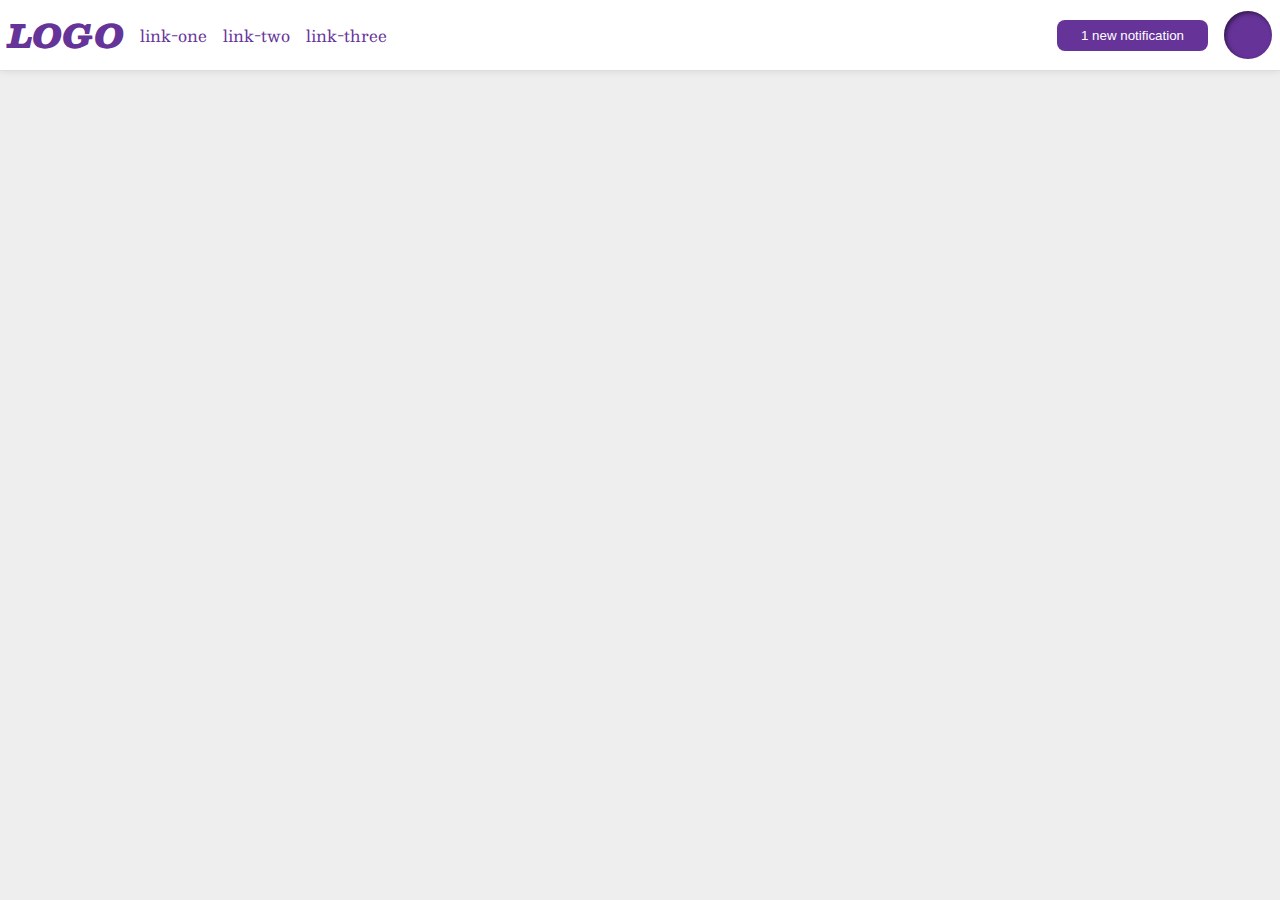
<file: flex/03-flex-header-2/index.html>
<!DOCTYPE html>
<html lang="en">
  <head>
    <meta charset="UTF-8">
    <meta http-equiv="X-UA-Compatible" content="IE=edge">
    <meta name="viewport" content="width=device-width, initial-scale=1.0">
    <title>Flex Header 2</title>
    <link rel="stylesheet" href="style.css">
  </head>
  <body>
    <div class="header">
      <div class="left">
        <div class="logo">
        LOGO
        </div>

      
        <ul class="links">
        <li><a href="google.com">link-one</a></li>
        <li><a href="google.com">link-two</a></li>
        <li><a href="google.com">link-three</a></li>
      </ul>
      </div>


      <div class="right-side">
        <button class="notifications">
        1 new notification
        </button>
        <div class="profile-image"></div>
      </div>

    </div>
  </body>
</html>
</file>
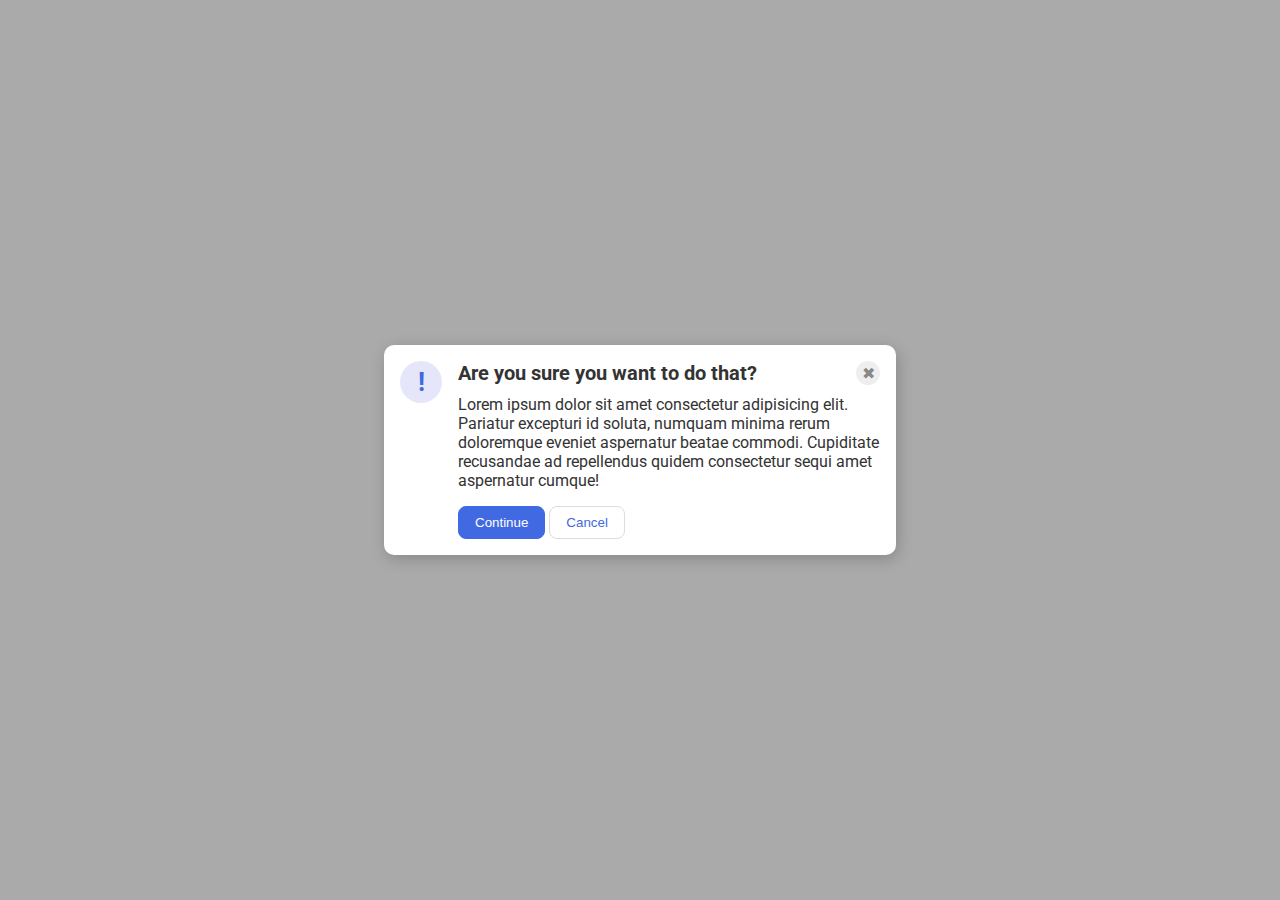
<file: flex/05-flex-modal/index.html>
<!DOCTYPE html>
<html lang="en">
  <head>
    <meta charset="UTF-8">
    <meta http-equiv="X-UA-Compatible" content="IE=edge">
    <meta name="viewport" content="width=device-width, initial-scale=1.0">
    <link rel="stylesheet" href="style.css">
    <title>Modal</title>
  </head>
  <body>
    <div class="modal">
      <div class="icon">!</div>
      <div class="container">
        <div class="header">Are you sure you want to do that?
          <div class="close-button">✖</div>
        </div>  
      <div class="text">Lorem ipsum dolor sit amet consectetur adipisicing elit. Pariatur excepturi id soluta, numquam minima rerum doloremque eveniet aspernatur beatae commodi. Cupiditate recusandae ad repellendus quidem consectetur sequi amet aspernatur cumque!</div>
      <button class="continue">Continue</button>
      <button class="cancel">Cancel</button>
      </div>
    </div>
  </body>
</html>
</file>
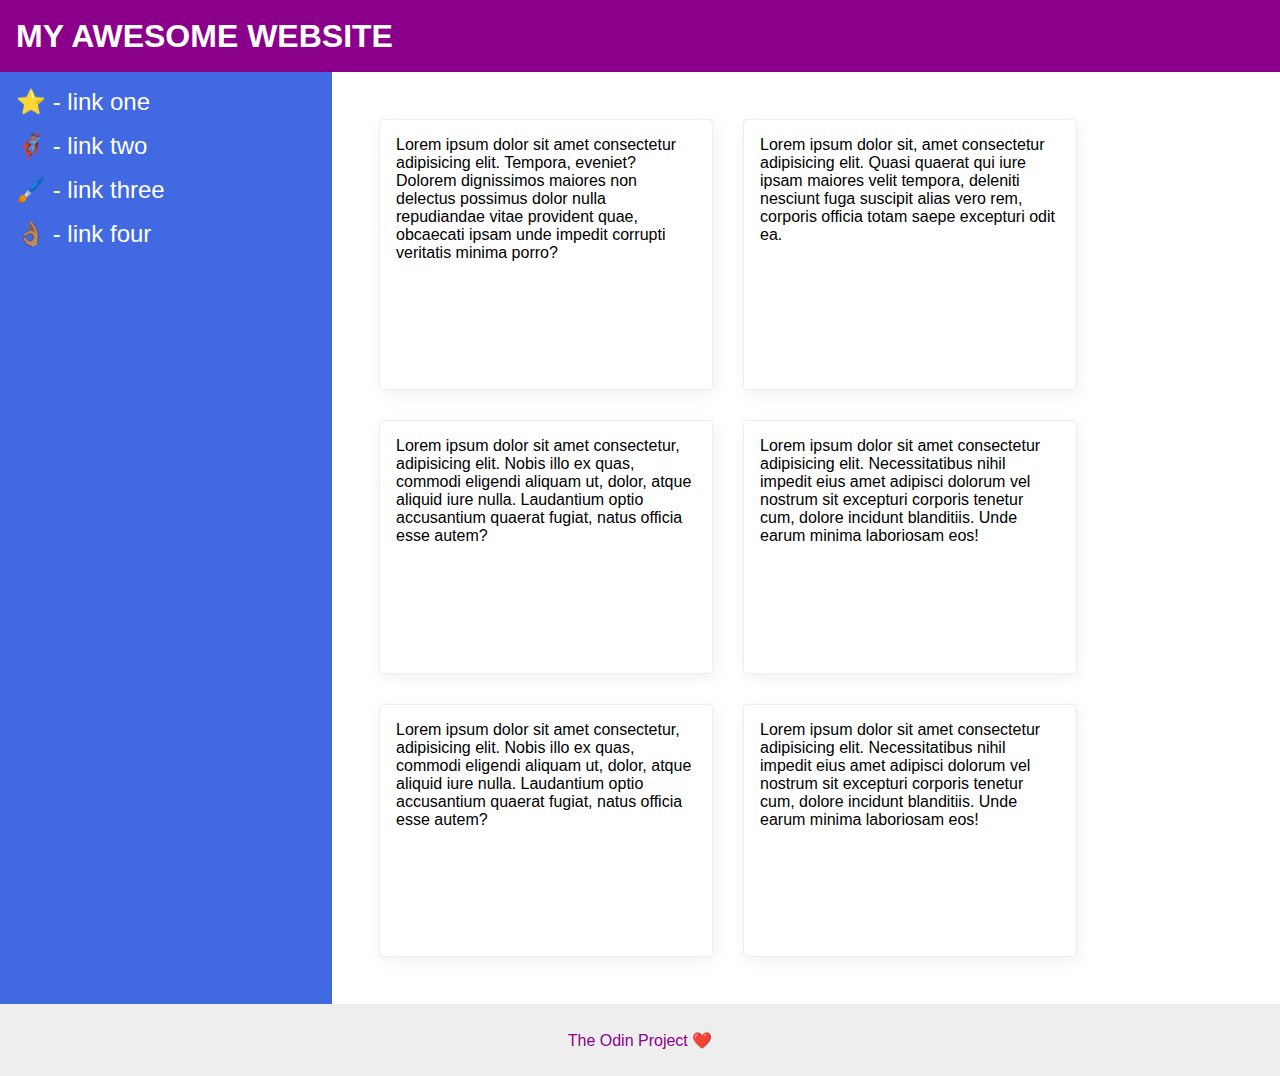
<file: flex/07-flex-layout-2/index.html>
<!DOCTYPE html>
<html lang="en">
  <head>
    <meta charset="UTF-8">
    <meta http-equiv="X-UA-Compatible" content="IE=edge">
    <meta name="viewport" content="width=device-width, initial-scale=1.0">
    <title>The Holy Grail</title>
    <link rel="stylesheet" href="style.css">
  </head>
  <body>
    <div class="header">
      MY AWESOME WEBSITE
    </div>
    <div class="container">
      <div class="sidebar">
        <ul>
          <li><a href="#">⭐ - link one</a></li>
          <li><a href="#">🦸🏽‍♂️ - link two</a></li>
          <li><a href="#">🖌️ - link three</a></li>
          <li><a href="#">👌🏽 - link four</a></li>
        </ul>
      </div>
    
      <div class="card-container">
        <div class="card">Lorem ipsum dolor sit amet consectetur adipisicing elit. Tempora, eveniet? Dolorem dignissimos maiores non delectus possimus dolor nulla repudiandae vitae provident quae, obcaecati ipsam unde impedit corrupti veritatis minima porro?</div>
        <div class="card">Lorem ipsum dolor sit, amet consectetur adipisicing elit. Quasi quaerat qui iure ipsam maiores velit tempora, deleniti nesciunt fuga suscipit alias vero rem, corporis officia totam saepe excepturi odit ea.</div>
        <div class="card">Lorem ipsum dolor sit amet consectetur, adipisicing elit. Nobis illo ex quas, commodi eligendi aliquam ut, dolor, atque aliquid iure nulla. Laudantium optio accusantium quaerat fugiat, natus officia esse autem?</div>
        <div class="card">Lorem ipsum dolor sit amet consectetur adipisicing elit. Necessitatibus nihil impedit eius amet adipisci dolorum vel nostrum sit excepturi corporis tenetur cum, dolore incidunt blanditiis. Unde earum minima laboriosam eos!</div>
        <div class="card">Lorem ipsum dolor sit amet consectetur, adipisicing elit. Nobis illo ex quas, commodi eligendi aliquam ut, dolor, atque aliquid iure nulla. Laudantium optio accusantium quaerat fugiat, natus officia esse autem?</div>
        <div class="card">Lorem ipsum dolor sit amet consectetur adipisicing elit. Necessitatibus nihil impedit eius amet adipisci dolorum vel nostrum sit excepturi corporis tenetur cum, dolore incidunt blanditiis. Unde earum minima laboriosam eos!</div>
      </div>
    </div>
    
    <div class="footer">
      The Odin Project ❤️
    </div>
  </body>
</html>
</file>
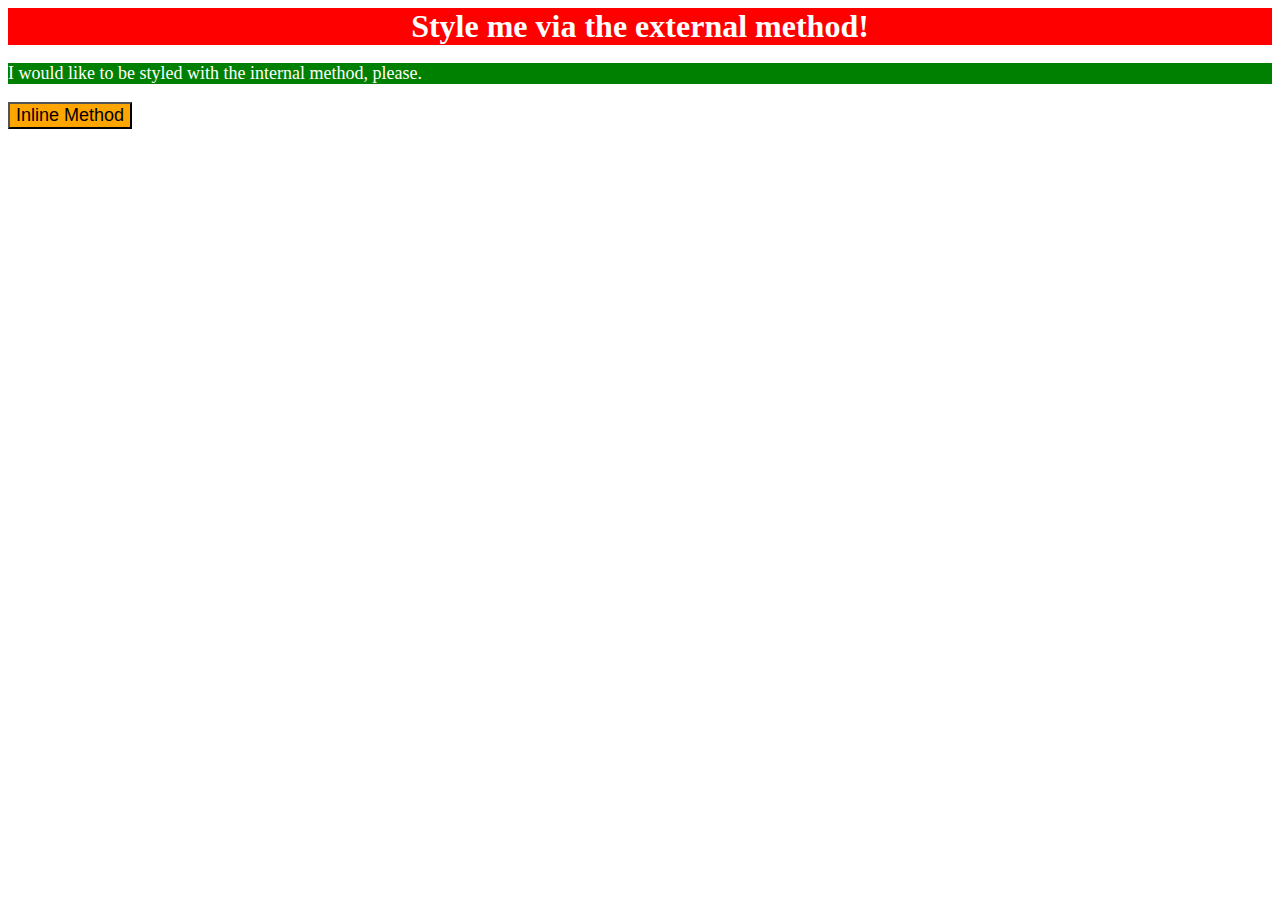
<file: foundations/01-css-methods/index.html>
<!DOCTYPE html>
<html lang="en">
  <head>
    <meta charset="UTF-8">
    <meta http-equiv="X-UA-Compatible" content="IE=edge">
    <meta name="viewport" content="width=device-width, initial-scale=1.0">
    <title>Methods for Adding CSS</title>
    <link rel="stylesheet" href="styles.css">
    <style>
      p {
        color: white;
        background-color: green;
        font-size: 18px;
      }
    </style>
  </head>
  <body>
    <div>Style me via the external method!</div>
    <p>I would like to be styled with the internal method, please.</p>
    <button style="background-color: orange; font-size: 18px;">Inline Method</button>
  </body>
</html>
</file>
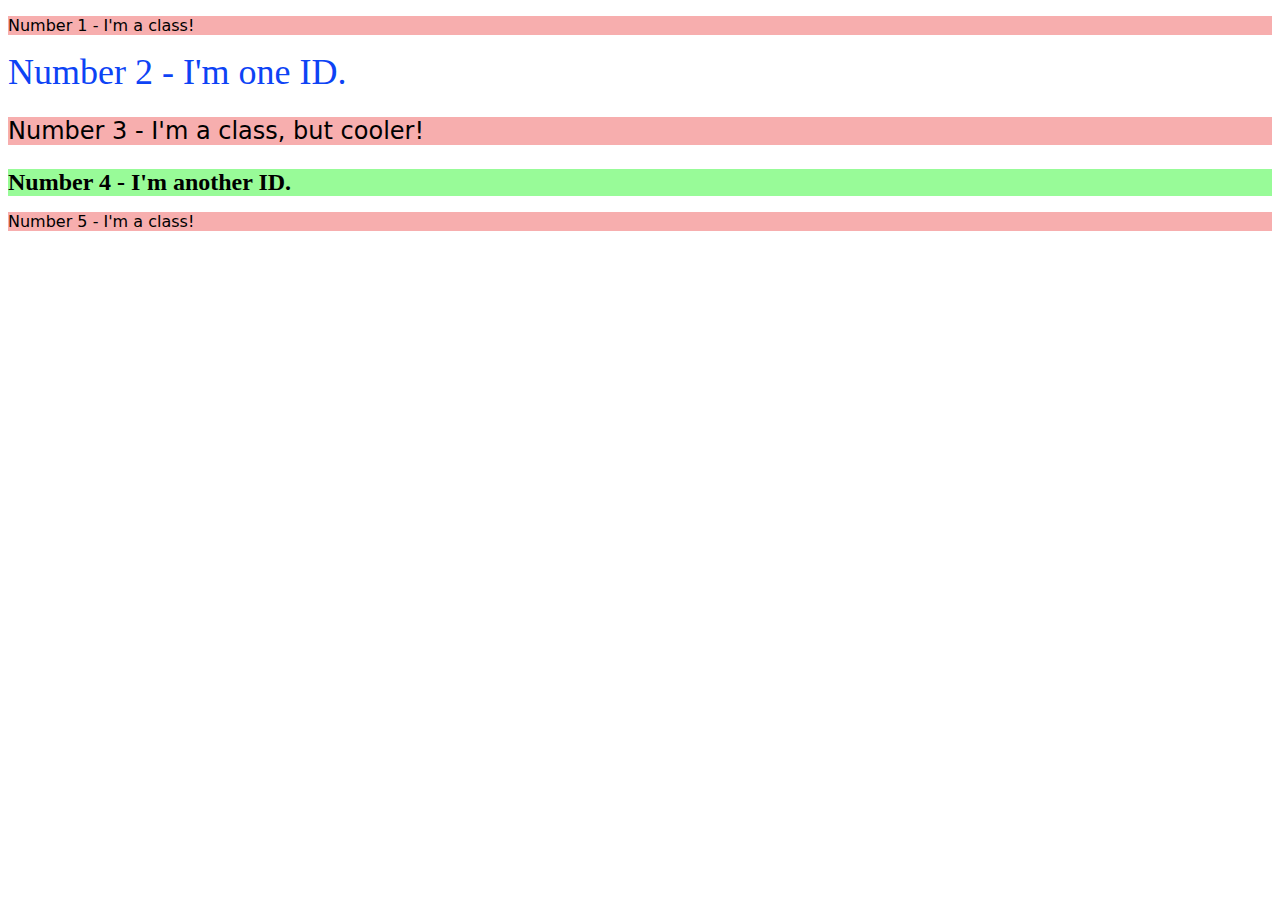
<file: foundations/02-class-id-selectors/index.html>
<!DOCTYPE html>
<html lang="en">
  <head>
    <meta charset="UTF-8">
    <meta http-equiv="X-UA-Compatible" content="IE=edge">
    <meta name="viewport" content="width=device-width, initial-scale=1.0">
    <title>Class and ID Selectors</title>
    <link rel="stylesheet" href="style.css">
  </head>
  <body>
    <p class="odd">Number 1 - I'm a class!</p>
    <div id="two">Number 2 - I'm one ID.</div>
    <p class="odd cooler">Number 3 - I'm a class, but cooler!</p>
    <div id="four">Number 4 - I'm another ID.</div>
    <p class="odd">Number 5 - I'm a class!</p>
    

  </body>
</html>
</file>
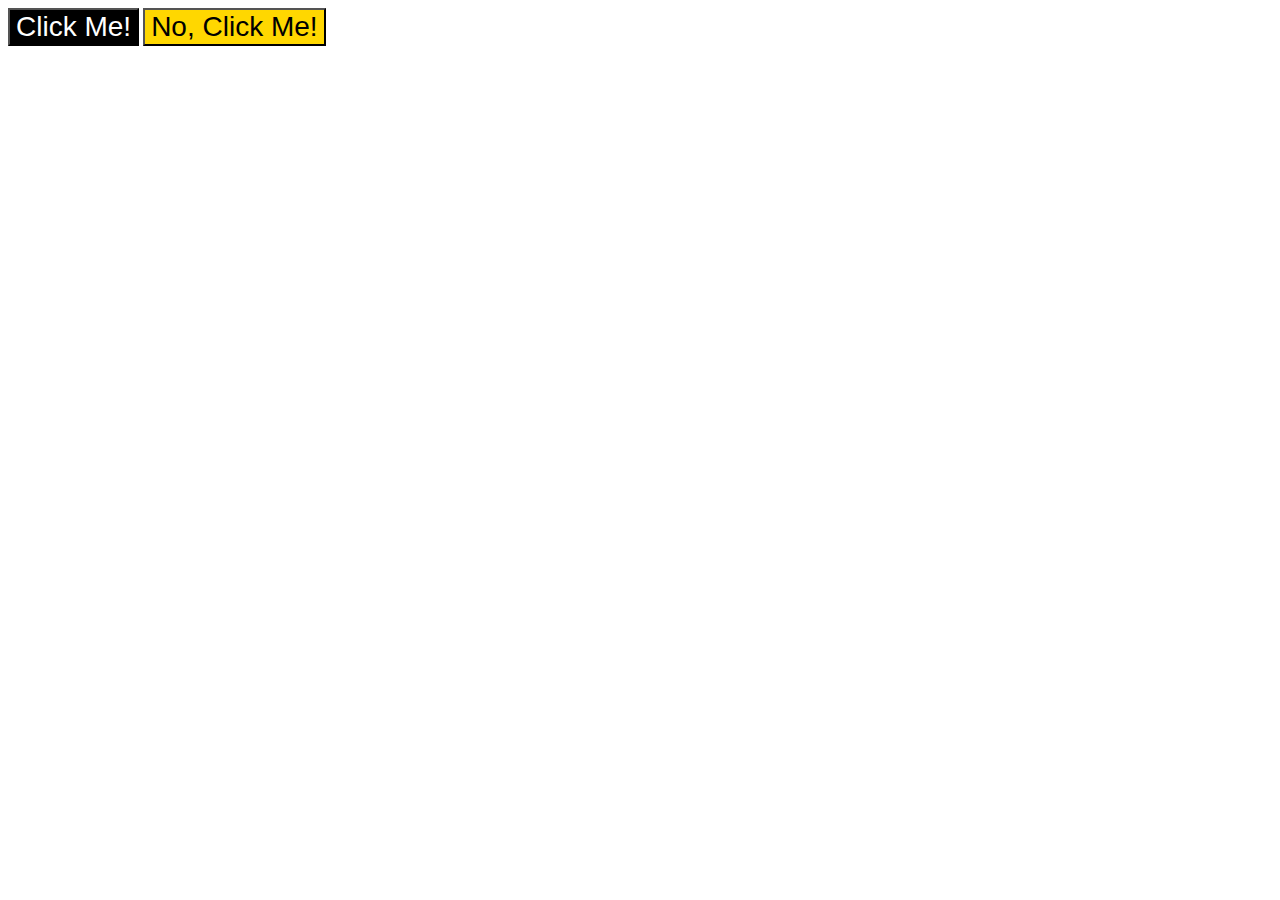
<file: foundations/03-grouping-selectors/index.html>
<!DOCTYPE html>
<html lang="en">
  <head>
    <meta charset="UTF-8">
    <meta http-equiv="X-UA-Compatible" content="IE=edge">
    <meta name="viewport" content="width=device-width, initial-scale=1.0">
    <title>Grouping Selectors</title>
    <link rel="stylesheet" href="style.css">
  </head>
  <body>
    <button class="clicky">Click Me!</button>
    <button class="noclicky">No, Click Me!</button>
  </body>
</html>
</file>
<file: flex/03-flex-header-2/style.css>
/* this is some magical font-importing.  
you'll learn about it later. */
@import url('https://fonts.googleapis.com/css2?family=Besley:ital,wght@0,400;1,900&display=swap');

body {
  margin: 0;
  background: #eee;
  font-family: Besley, serif;
}

.header {
  background: white;
  border-bottom: 1px solid #ddd;
  box-shadow: 0 0 8px rgba(0,0,0,.1);
  display: flex;
  justify-content: space-between;
  padding: 8px;
}

.profile-image {
  background: rebeccapurple;
  box-shadow: inset 2px 2px 4px rgba(0,0,0,.5);
  border-radius: 50%;
  width: 48px;
  height: 48px;
}

.logo {
  color: rebeccapurple;
  font-size: 32px;
  font-weight: 900;
  font-style: italic;
}

button {
  border: none;
  border-radius: 8px;
  background: rebeccapurple;
  color: white;
  padding: 8px 24px;
}

a {
  /* this removes the line under our links */
  text-decoration: none;
  color: rebeccapurple;
}

ul {
  list-style-type: none;
  display: flex;
  gap: 16px;
  margin: 0;
  padding: 0;
}

.left, 
.right-side {
  display: flex;
  align-items: center;
  gap: 16px;
}
/*
.left {
  border:1px solid red;
}
.right-side {
  border:1px solid red;
}
*/
</file>
<file: flex/05-flex-modal/style.css>
@import url('https://fonts.googleapis.com/css2?family=Roboto:wght@400;700&display=swap');

html, body {
  height: 100%;
}

body {
  font-family: Roboto, sans-serif;
  margin: 0;
  background: #aaa;
  color: #333;
  /* I'll give you this one for free lol */
  display: flex;
  align-items: center;
  justify-content: center;
}

.modal {
  display: flex;
  background: white;
  width: 480px;
  border-radius: 10px;
  box-shadow: 2px 4px 16px rgba(0,0,0,.2);
  gap: 16px;
  padding: 16px;
}

.icon {
  color: royalblue;
  font-size: 26px;
  font-weight: 700;
  background: lavender;
  width: 42px;
  height: 42px;
  border-radius: 50%;
  display: flex;
  align-items: center;
  justify-content: center;
  flex-shrink: 0;
}

.close-button {
  background: #eee;
  border-radius: 50%;
  color: #888;
  font-weight: 400;
  font-size: 16px;
  height: 24px;
  width: 24px;
  display: flex;
  align-items: center;
  justify-content: center;
}

button {
  padding: 8px 16px;
  border-radius: 8px;
}

button.continue {
  background: royalblue;
  border: 1px solid royalblue;
  color: white;
}

button.cancel {
  background: white;
  border: 1px solid #ddd;
  color: royalblue;
}

.header {
  display: flex;
  align-items: center;
  justify-content: space-between;
  font-size: 20px;
  font-weight: bold;
  margin-bottom: 10px;
}

.text {
  margin-bottom: 16px;
}
</file>
<file: flex/07-flex-layout-2/style.css>
body {
  display: flex;
  flex-direction: column;
  font-family: -apple-system, BlinkMacSystemFont, 'Segoe UI', Roboto, Oxygen, Ubuntu, Cantarell, 'Open Sans', 'Helvetica Neue', sans-serif;
  margin: 0;
  min-height: 100vh;
}

.header {
  display: flex;
  align-items: center;
  padding: 0 16px;
  font-size: 32px;
  font-weight: 900;
  height: 72px;
  background: darkmagenta;
  color: white;
}

.footer {
  display: flex;
  justify-content: center;
  align-items: center;
  height: 72px;
  background: #eee;
  color: darkmagenta;
}

.sidebar {
  padding: 16px;
  flex-shrink: 0;
  height: 900px;
  width: 300px;
  background: royalblue;
}

.container {
  display: flex;
  flex: 1;
}

.card-container {
  padding: 32px;
  display: flex;
  flex-wrap: wrap;
}

.card {
  width: 300px;
  margin: 15px;
  padding: 16px;
  border: 1px solid #eee;
  box-shadow: 2px 4px 16px rgba(0,0,0,.06);
  border-radius: 4px;
}

ul {
  margin: 0;
  padding: 0;
  list-style-type: none;
}
a {
  color: white;
  text-decoration: none;
}

li {
  margin-bottom: 16px;
  font-size: 24px;
}
</file>
<file: foundations/01-css-methods/styles.css>
div{
    color: white;
    background-color: red;
    font-size: 32px;
    font-weight: bold;
    text-align: center;
    

}
</file>
<file: foundations/02-class-id-selectors/style.css>
.odd {
    background-color: rgb(247, 174, 174);
    font-family: Verdana, "DejaVu Sans", sans-serif;
}
#two {
    color:rgb(13, 67, 245);
    font-size: 36px;
}
.cooler {
    font-size: 24px;
}
#four {
    background-color: #98fb98;
    font-size: 24px;
    font-weight:bold
}
</file>
<file: foundations/03-grouping-selectors/style.css>
.clicky,
.noclicky {
    font-size: 28px;
    font-family: Helvetica "Times New Roman", sans-serif;
}
.clicky {
    color: white;
    background-color: black;
}
.noclicky {
    background-color: #ffd700;
}
</file>
